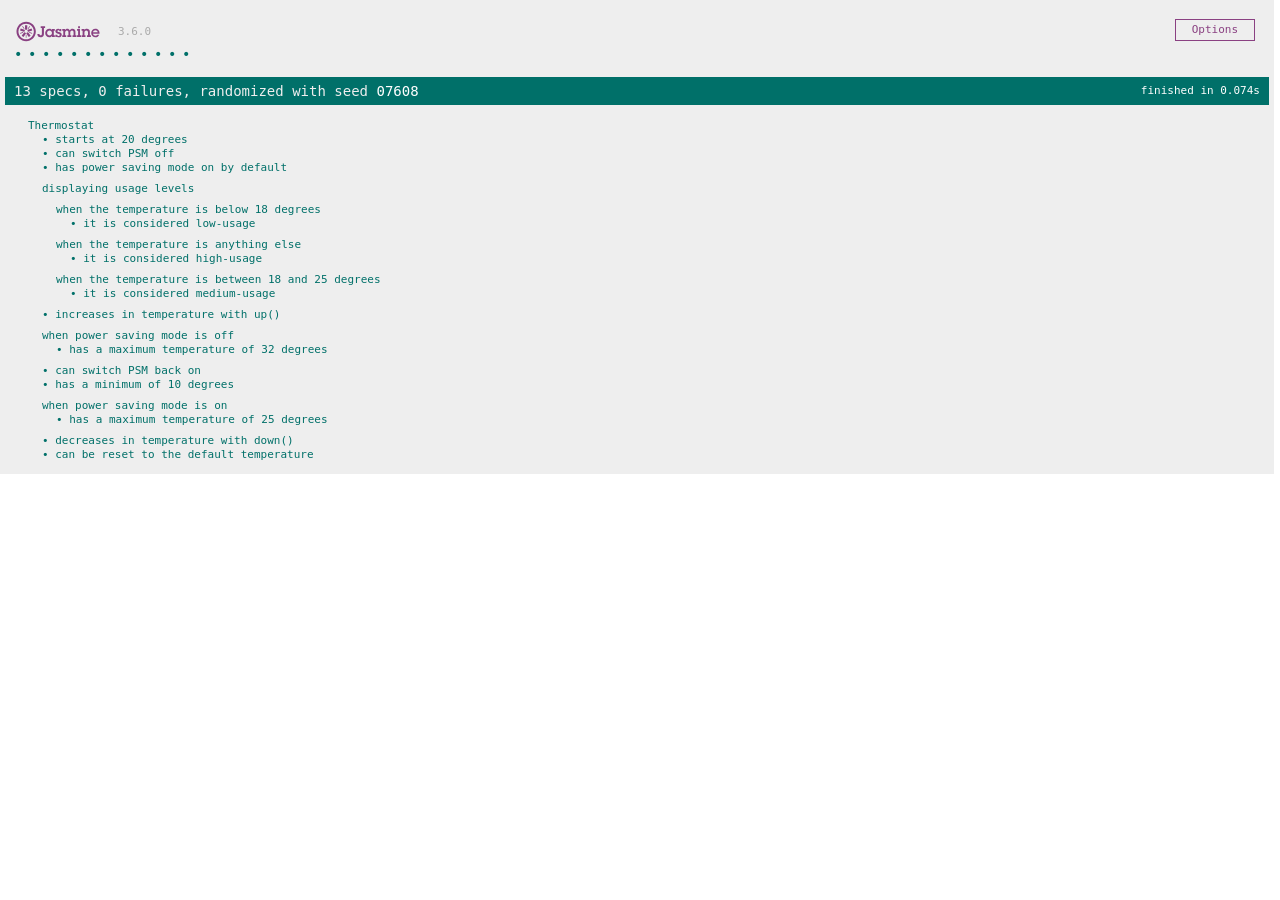
<file: SpecRunner.html>
<!DOCTYPE html>
<html>
<head>
  <meta charset="utf-8">
  <title>Jasmine Spec Runner v3.6.0</title>

  <link rel="shortcut icon" type="image/png" href="lib/jasmine-3.6.0/jasmine_favicon.png">
  <link rel="stylesheet" href="lib/jasmine-3.6.0/jasmine.css">

  <script src="lib/jasmine-3.6.0/jasmine.js"></script>
  <script src="lib/jasmine-3.6.0/jasmine-html.js"></script>
  <script src="lib/jasmine-3.6.0/boot.js"></script>

  <!-- include source files here... -->
  <script src="src/thermostat.js"></script>

  <!-- include spec files here... -->
  <script src="spec/thermostatSpec.js"></script>


</head>

<body>
</body>
</html>
</file>
<file: lib/jasmine-3.6.0/jasmine.css>
@charset "UTF-8";
body { overflow-y: scroll; }

.jasmine_html-reporter { width: 100%; background-color: #eee; padding: 5px; margin: -8px; font-size: 11px; font-family: Monaco, "Lucida Console", monospace; line-height: 14px; color: #333; }

.jasmine_html-reporter a { text-decoration: none; }

.jasmine_html-reporter a:hover { text-decoration: underline; }

.jasmine_html-reporter p, .jasmine_html-reporter h1, .jasmine_html-reporter h2, .jasmine_html-reporter h3, .jasmine_html-reporter h4, .jasmine_html-reporter h5, .jasmine_html-reporter h6 { margin: 0; line-height: 14px; }

.jasmine_html-reporter .jasmine-banner, .jasmine_html-reporter .jasmine-symbol-summary, .jasmine_html-reporter .jasmine-summary, .jasmine_html-reporter .jasmine-result-message, .jasmine_html-reporter .jasmine-spec .jasmine-description, .jasmine_html-reporter .jasmine-spec-detail .jasmine-description, .jasmine_html-reporter .jasmine-alert .jasmine-bar, .jasmine_html-reporter .jasmine-stack-trace { padding-left: 9px; padding-right: 9px; }

.jasmine_html-reporter .jasmine-banner { position: relative; }

.jasmine_html-reporter .jasmine-banner .jasmine-title { background: url("[data-uri]") no-repeat; background: url("[data-uri]") no-repeat, none; -moz-background-size: 100%; -o-background-size: 100%; -webkit-background-size: 100%; background-size: 100%; display: block; float: left; width: 90px; height: 25px; }

.jasmine_html-reporter .jasmine-banner .jasmine-version { margin-left: 14px; position: relative; top: 6px; }

.jasmine_html-reporter #jasmine_content { position: fixed; right: 100%; }

.jasmine_html-reporter .jasmine-version { color: #aaa; }

.jasmine_html-reporter .jasmine-banner { margin-top: 14px; }

.jasmine_html-reporter .jasmine-duration { color: #fff; float: right; line-height: 28px; padding-right: 9px; }

.jasmine_html-reporter .jasmine-symbol-summary { overflow: hidden; margin: 14px 0; }

.jasmine_html-reporter .jasmine-symbol-summary li { display: inline-block; height: 10px; width: 14px; font-size: 16px; }

.jasmine_html-reporter .jasmine-symbol-summary li.jasmine-passed { font-size: 14px; }

.jasmine_html-reporter .jasmine-symbol-summary li.jasmine-passed:before { color: #007069; content: "•"; }

.jasmine_html-reporter .jasmine-symbol-summary li.jasmine-failed { line-height: 9px; }

.jasmine_html-reporter .jasmine-symbol-summary li.jasmine-failed:before { color: #ca3a11; content: "×"; font-weight: bold; margin-left: -1px; }

.jasmine_html-reporter .jasmine-symbol-summary li.jasmine-excluded { font-size: 14px; }

.jasmine_html-reporter .jasmine-symbol-summary li.jasmine-excluded:before { color: #bababa; content: "•"; }

.jasmine_html-reporter .jasmine-symbol-summary li.jasmine-excluded-no-display { font-size: 14px; display: none; }

.jasmine_html-reporter .jasmine-symbol-summary li.jasmine-pending { line-height: 17px; }

.jasmine_html-reporter .jasmine-symbol-summary li.jasmine-pending:before { color: #ba9d37; content: "*"; }

.jasmine_html-reporter .jasmine-symbol-summary li.jasmine-empty { font-size: 14px; }

.jasmine_html-reporter .jasmine-symbol-summary li.jasmine-empty:before { color: #ba9d37; content: "•"; }

.jasmine_html-reporter .jasmine-run-options { float: right; margin-right: 5px; border: 1px solid #8a4182; color: #8a4182; position: relative; line-height: 20px; }

.jasmine_html-reporter .jasmine-run-options .jasmine-trigger { cursor: pointer; padding: 8px 16px; }

.jasmine_html-reporter .jasmine-run-options .jasmine-payload { position: absolute; display: none; right: -1px; border: 1px solid #8a4182; background-color: #eee; white-space: nowrap; padding: 4px 8px; }

.jasmine_html-reporter .jasmine-run-options .jasmine-payload.jasmine-open { display: block; }

.jasmine_html-reporter .jasmine-bar { line-height: 28px; font-size: 14px; display: block; color: #eee; }

.jasmine_html-reporter .jasmine-bar.jasmine-failed, .jasmine_html-reporter .jasmine-bar.jasmine-errored { background-color: #ca3a11; border-bottom: 1px solid #eee; }

.jasmine_html-reporter .jasmine-bar.jasmine-passed { background-color: #007069; }

.jasmine_html-reporter .jasmine-bar.jasmine-incomplete { background-color: #bababa; }

.jasmine_html-reporter .jasmine-bar.jasmine-skipped { background-color: #bababa; }

.jasmine_html-reporter .jasmine-bar.jasmine-warning { background-color: #ba9d37; color: #333; }

.jasmine_html-reporter .jasmine-bar.jasmine-menu { background-color: #fff; color: #aaa; }

.jasmine_html-reporter .jasmine-bar.jasmine-menu a { color: #333; }

.jasmine_html-reporter .jasmine-bar a { color: white; }

.jasmine_html-reporter.jasmine-spec-list .jasmine-bar.jasmine-menu.jasmine-failure-list, .jasmine_html-reporter.jasmine-spec-list .jasmine-results .jasmine-failures { display: none; }

.jasmine_html-reporter.jasmine-failure-list .jasmine-bar.jasmine-menu.jasmine-spec-list, .jasmine_html-reporter.jasmine-failure-list .jasmine-summary { display: none; }

.jasmine_html-reporter .jasmine-results { margin-top: 14px; }

.jasmine_html-reporter .jasmine-summary { margin-top: 14px; }

.jasmine_html-reporter .jasmine-summary ul { list-style-type: none; margin-left: 14px; padding-top: 0; padding-left: 0; }

.jasmine_html-reporter .jasmine-summary ul.jasmine-suite { margin-top: 7px; margin-bottom: 7px; }

.jasmine_html-reporter .jasmine-summary li.jasmine-passed a { color: #007069; }

.jasmine_html-reporter .jasmine-summary li.jasmine-failed a { color: #ca3a11; }

.jasmine_html-reporter .jasmine-summary li.jasmine-empty a { color: #ba9d37; }

.jasmine_html-reporter .jasmine-summary li.jasmine-pending a { color: #ba9d37; }

.jasmine_html-reporter .jasmine-summary li.jasmine-excluded a { color: #bababa; }

.jasmine_html-reporter .jasmine-specs li.jasmine-passed a:before { content: "• "; }

.jasmine_html-reporter .jasmine-specs li.jasmine-failed a:before { content: "× "; }

.jasmine_html-reporter .jasmine-specs li.jasmine-empty a:before { content: "* "; }

.jasmine_html-reporter .jasmine-specs li.jasmine-pending a:before { content: "• "; }

.jasmine_html-reporter .jasmine-specs li.jasmine-excluded a:before { content: "• "; }

.jasmine_html-reporter .jasmine-description + .jasmine-suite { margin-top: 0; }

.jasmine_html-reporter .jasmine-suite { margin-top: 14px; }

.jasmine_html-reporter .jasmine-suite a { color: #333; }

.jasmine_html-reporter .jasmine-failures .jasmine-spec-detail { margin-bottom: 28px; }

.jasmine_html-reporter .jasmine-failures .jasmine-spec-detail .jasmine-description { background-color: #ca3a11; color: white; }

.jasmine_html-reporter .jasmine-failures .jasmine-spec-detail .jasmine-description a { color: white; }

.jasmine_html-reporter .jasmine-result-message { padding-top: 14px; color: #333; white-space: pre-wrap; }

.jasmine_html-reporter .jasmine-result-message span.jasmine-result { display: block; }

.jasmine_html-reporter .jasmine-stack-trace { margin: 5px 0 0 0; max-height: 224px; overflow: auto; line-height: 18px; color: #666; border: 1px solid #ddd; background: white; white-space: pre; }
</file>
